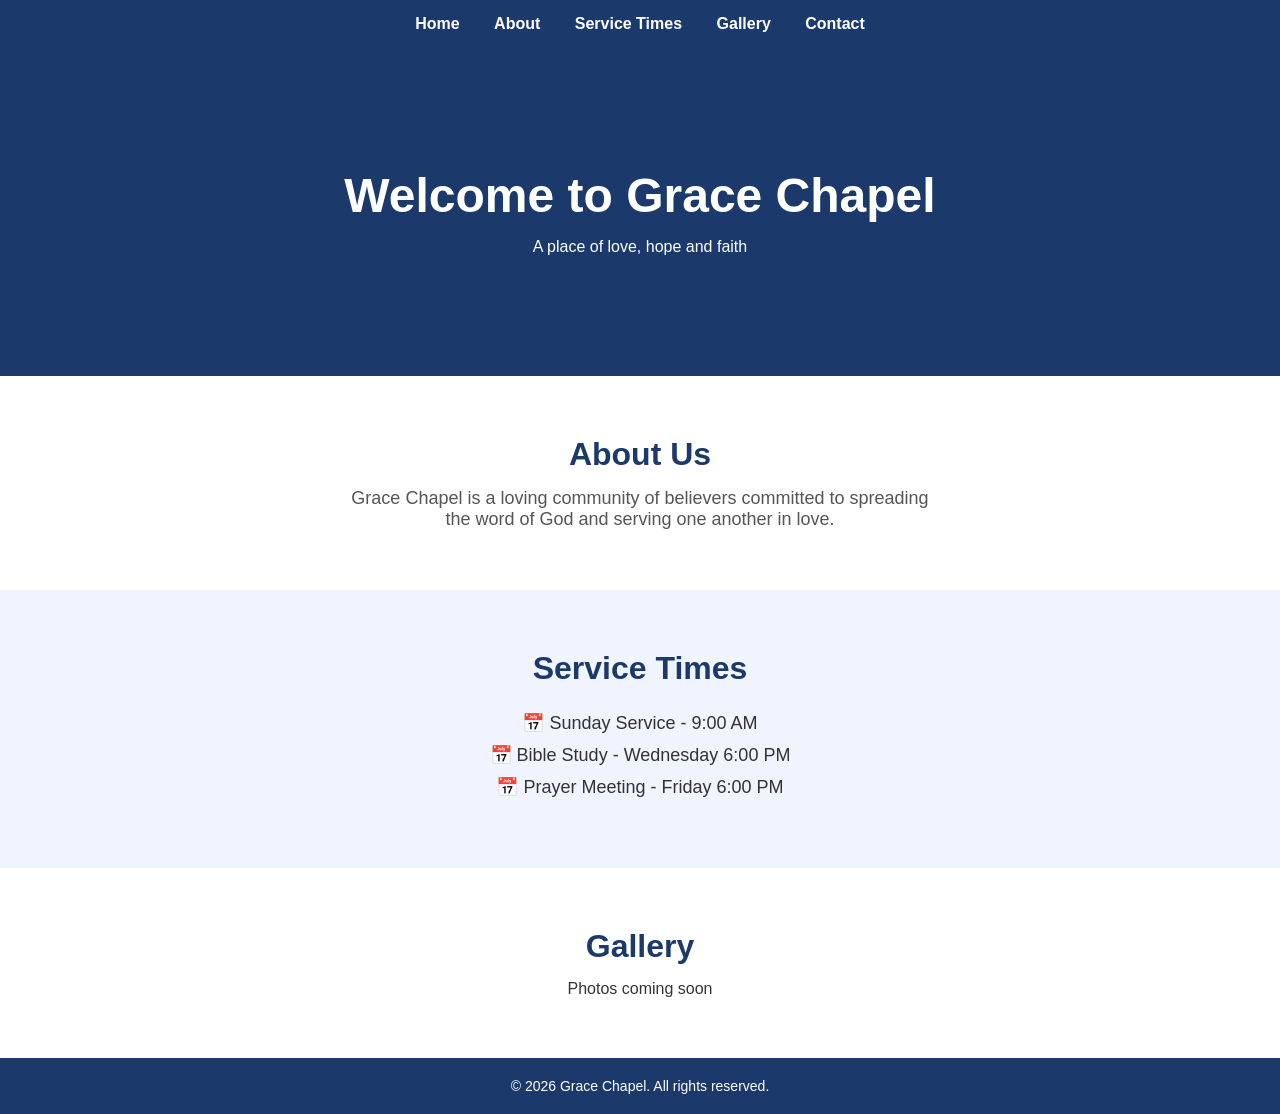
<file: index.html>
<!DOCTYPE html>
<html lang="en">
<head>
    <title>Grace Chapel</title>
    <link rel="stylesheet" href="style.css">
</head>
<body>
    <header>
        <nav>
        <a href="#hero">Home</a>
        <a href="#about">About</a>
        <a href="#services">Service Times</a>
        <a href="#gallery">Gallery</a>
        <a href="contact.html">Contact</a>
    </nav>
    <div id="hero">
        <h1>Welcome to Grace Chapel</h1>
        <p>A place of love, hope and faith</p>
    </div>
    </header>

    <main>
        <section id="about">
            <h2>About Us</h2>
            <p>Grace Chapel is a loving community of believers committed to spreading the word of God and serving one another in love.</p>
        </section>

        <section id="services">
            <h2>Service Times</h2>
            <p>📅 Sunday Service - 9:00 AM</p>
            <p>📅 Bible Study - Wednesday 6:00 PM</p>
            <p>📅 Prayer Meeting - Friday 6:00 PM</p>
        </section>

        <section id="gallery">
            <h2>Gallery</h2>
            <p>Photos coming soon </p>
        </section>
    </main>

    <footer>
        <p>&copy; 2026 Grace Chapel. All rights reserved.</p>
    </footer>

</body>
</html>
</file>
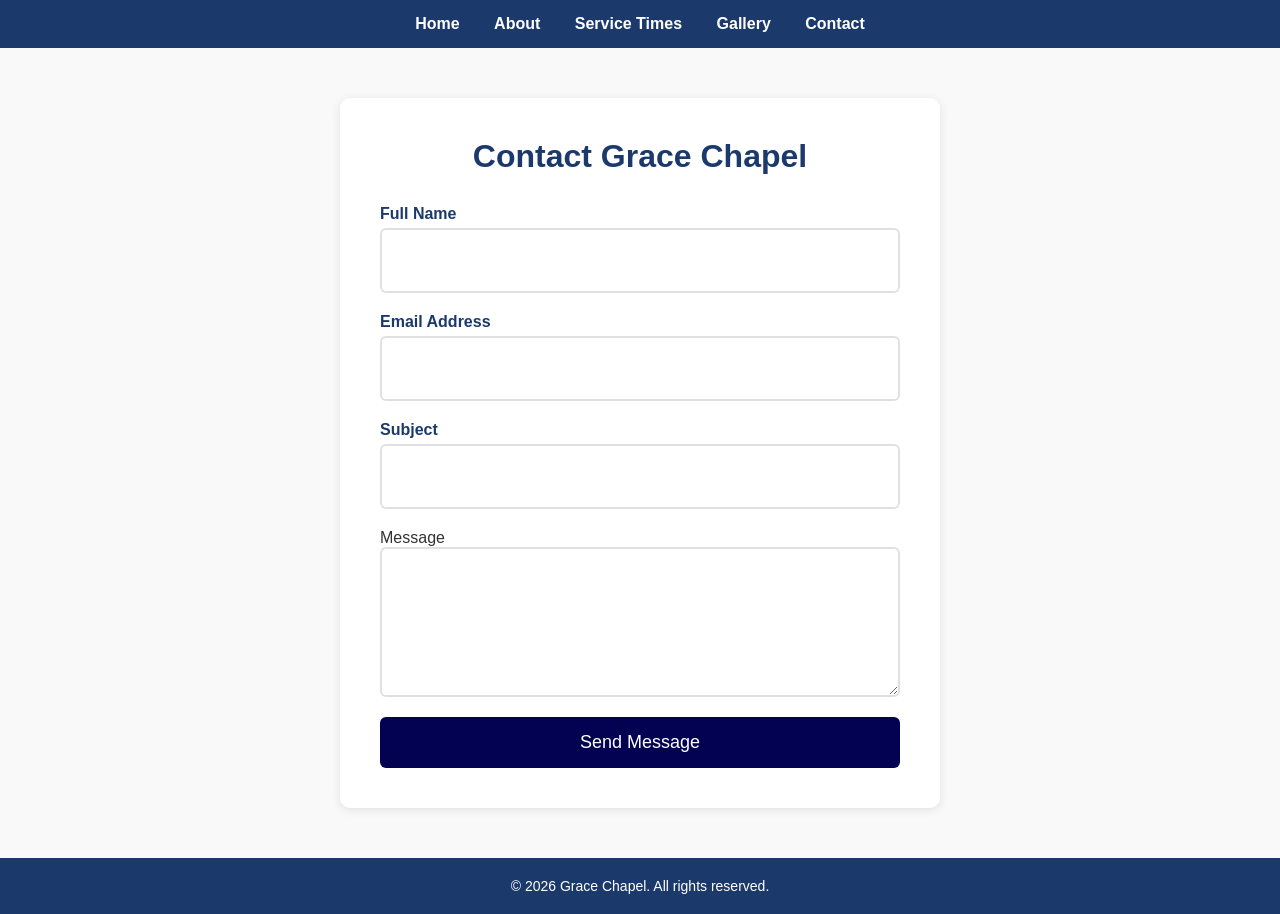
<file: contact.html>
<!DOCTYPE html>
<html lang="en">
<head>
    <title>Contact - Grace Chapel</title>
    <link rel="stylesheet" href="style.css">
</head>
<body>
    <header>
         <nav>
        <a href="index.html">Home</a>
        <a href="index.html#about">About</a>
        <a href="index.html#services">Service Times</a>
        <a href="index.html#gallery">Gallery</a>
        <a href="contact.html">Contact</a>
    </nav>
    </header>
   

    <main>
        <section id="contact-form">
            <h2>Contact Grace Chapel</h2>
            <form>
                <label for="name">Full Name</label>
                <input type="text" id="name" name="name" required>

                <label for="email">Email Address</label>
                <input type="email" id="email" name="email" required>

                <label for="subject">Subject</label>
                <input type="text" id="subject" name="subject required>

                <label for="message">Message</label>
                <textarea id="message" name="message" required></textarea>

                <button type="submit">Send Message</button>
            </form>
        </section>
    </main>

    <footer>
        <p>&copy; 2026 Grace Chapel. All rights reserved.</p>
    </footer>

</body>
</html>
</file>
<file: style.css>
* {
    margin: 0;
    padding: 0;
    box-sizing: border-box;
}

body {
    font-family: Arial, sans-serif;
    background-color: #f9f9f9;
    color: #333333;
}

nav {
    background-color: #1b3a6b;
    padding: 15px 20px;
    text-align: center;
    position: sticky;
    top: 0;
}

nav a {
    color: #ffffff;
    text-decoration: none;
    margin: 0 15px;
    font-size: 16px;
    font-weight: bold;
}

nav a:hover {
    color: #f0c040;
}
header {
    background-color: #1b3a6b;
    color: #ffffff;
}
#hero {
    text-align: center;
    padding: 120px 20px;
}
#hero h1 {
    font-size: 48px;
    margin-bottom: 15px;
    #hero p {
        font-size: 20px;
        color: #f0c040;
    }
}
#about {
    background-color: #ffffff;
    padding: 60px 20px;
    text-align: center;
}

#about h2 {
    font-size: 32px;
    color: #1b3a6b;
    margin-bottom: 15px;
}

#about p {
    font-size: 18px;
    color: #555555;
    max-width: 600px;
    margin: 0 auto;
}

#services {
    background-color: #f0f4ff;
    padding: 60px 20px;
    text-align: center;
}

#services h2 {
    font-size: 32px;
    color: #1b3a6b;
    margin-bottom: 25px;
}

#services p {
    font-size: 18px;
    color: #333333;
    margin-bottom: 10px;
}

#gallery {
    background-color: #ffffff;
    padding: 60px 20px;
    text-align: center;
}

#gallery h2 {
    font-size: 32px;
    color: #1b3a6b;
    margin-bottom: 15px;
}

footer {
    background-color: #1b3a6b;
    color: #ffffff;
    text-align: center;
    padding: 20px;
    font-size: 14px;
}
#contact-form {
    max-width: 600px;
    margin: 50px auto;
    padding: 40px;
    background-color: #ffffff;
    border-radius: 10px;
    box-shadow: 0 2px 10px rgba(0,0,0,0.1);
}

#contact-form h2 {
    text-align: center;
    color: #1b3a6b;
    font-size: 32px;
    margin-bottom: 30px;
}

#contact-form label {
    display: block;
    font-weight: bold;
    margin-bottom: 5px;
    color: #1b3a6b;
}

#contact-form input,
#contact-form textarea {
    display: block;
    width: 100%;
    padding: 12px;
    margin-bottom: 20px;
    border: 2px solid #e0e0e0;
    border-radius: 6px;
    font-size: 32px;
}

#contact-form textarea {
    height: 150px;
}

#contact-form button {
    width: 100%;
    padding: 15px;
    background-color: #030252;
    color: #ffffff;
    border: none;
    border-radius: 6px;
    font-size: 18px;
    cursor: pointer;
}

#contact-form button:hover {
    background-color: #e7ab07;
    color: #1b3a6b;
}
</file>
